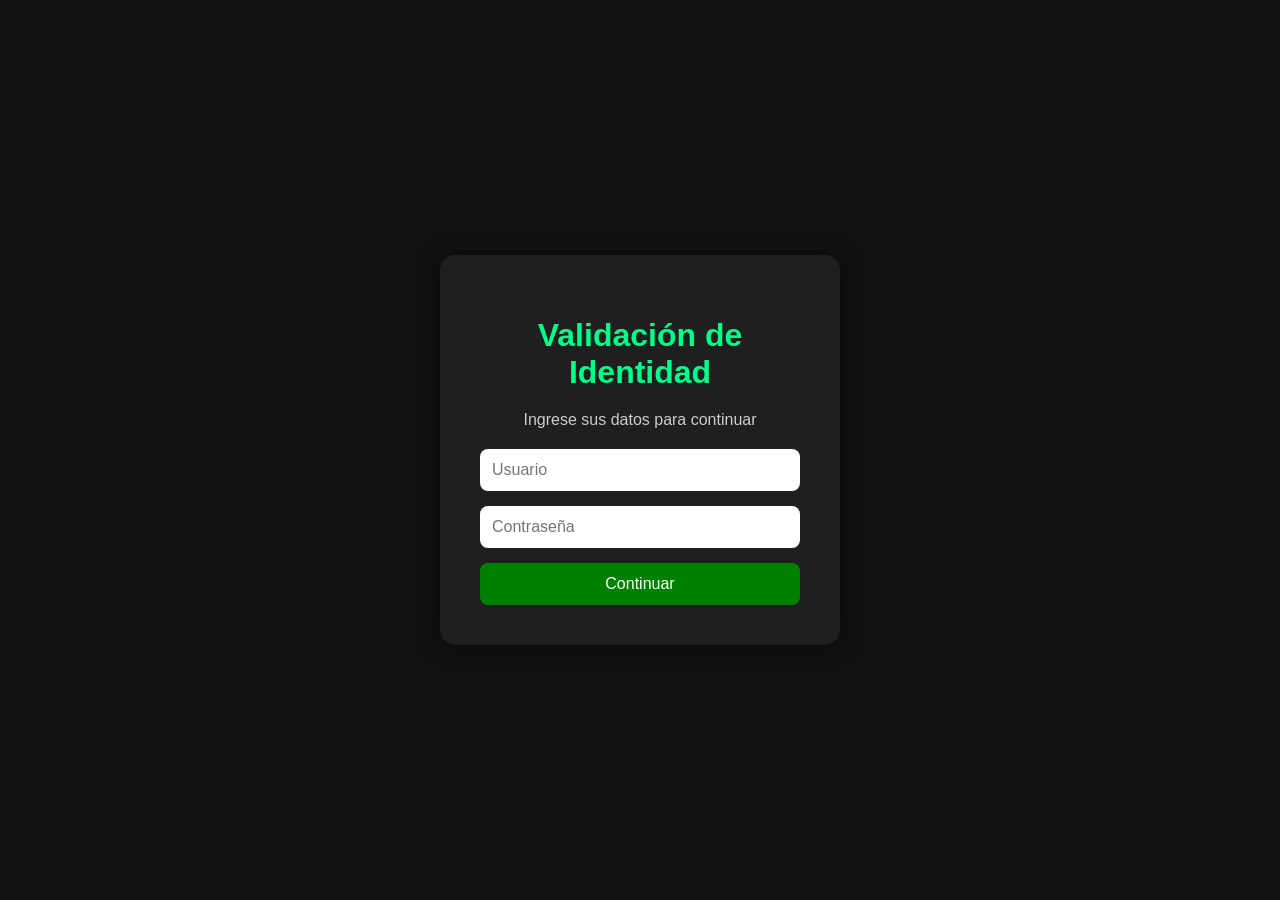
<file: templates/login.html>
<!DOCTYPE html>
<html lang="es">

<head>

    <meta charset="UTF-8">

    <meta name="viewport" content="width=device-width, initial-scale=1.0">

    <title>Validación de Identidad</title>

    <style>

        body{
            background:#111;
            color:white;
            font-family:Arial;
            display:flex;
            justify-content:center;
            align-items:center;
            height:100vh;
            margin:0;
        }

        .login{
            background:#1f1f1f;
            padding:40px;
            border-radius:15px;
            width:320px;
            box-shadow:0px 0px 20px rgba(0,0,0,0.5);
        }

        h1{
            text-align:center;
            margin-bottom:20px;
            color:#00ff88;
        }

        p{
            text-align:center;
            color:#ccc;
            margin-bottom:20px;
        }

        input{
            width:100%;
            padding:12px;
            margin-bottom:15px;
            border:none;
            border-radius:8px;
            outline:none;
            font-size:16px;
            box-sizing:border-box;
        }

        button{
            width:100%;
            padding:12px;
            border:none;
            border-radius:8px;
            background:green;
            color:white;
            font-size:16px;
            cursor:pointer;
        }

        button:hover{
            background:#00aa00;
        }

    </style>

</head>

<body>

    <div class="login">

        <h1>Validación de Identidad</h1>

        <p>
            Ingrese sus datos para continuar
        </p>

        <form method="POST">

            <input type="text" name="usuario" placeholder="Usuario">

            <input type="password" name="clave" placeholder="Contraseña">

            <button type="submit">
                Continuar
            </button>

        </form>

    </div>

</body>

</html>
</file>
